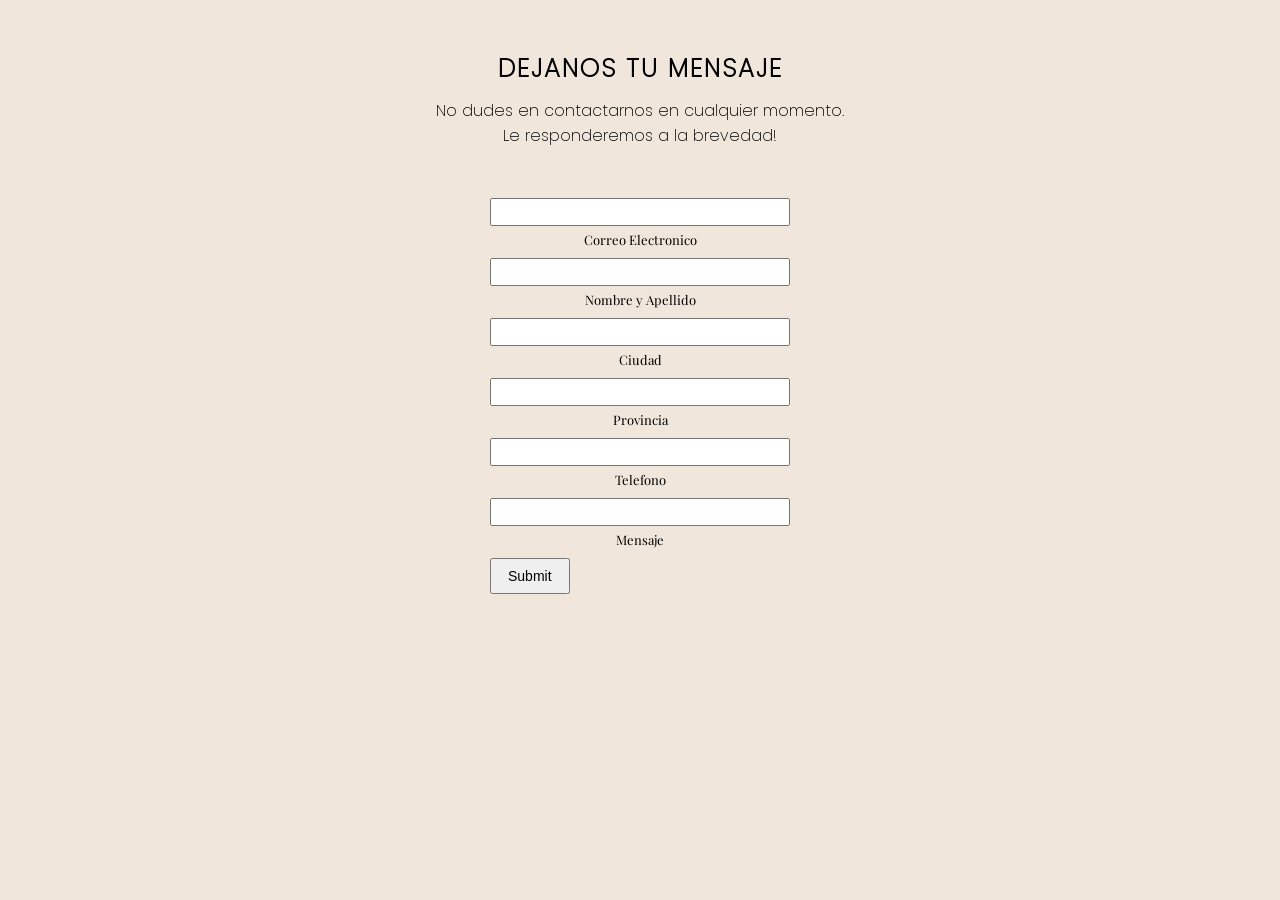
<file: Formulario.html>
<!DOCTYPE html>
<html lang="en">
<head>
    <meta charset="UTF-8">
    <meta name="viewport" content="width=, initial-scale=1.0">
    <link rel="stylesheet" href="Formulario.css">
    <link rel="icon" href="IMG/ICONO - Valles de arauco.jpg">
    <title>Formulario de contacto</title>
</head>
<body>



    <!--Seccion general de Formulario-->

    <section class="PageContactanos">
        <h4 class="TituloFormulario">DEJANOS TU MENSAJE</h4>
            <form action="Formulario">
                <p class="InicioFormulario">No dudes en contactarnos en cualquier momento. <br> Le responderemos a la brevedad! </p>


                <!--Inicio Formulario-->
                <div class="ContenedorFormulario">
                    <div class="DescripcionFormulario">
                        <input type="text" id="CorreoElectronico" class="inputCorreoElectronico" placeholder=" ">
                        <label for="CorreoElectronico" class="labelCorreoElectronico">Correo Electronico</label>
                        <span class="spanCorreoElectronico"></span>
                    </div>

                    <div class="DescripcionFormulario">
                        <input type="text" id="NombreyApellido" class="inputNombreyApellido" placeholder=" ">
                        <label for="NombreyApellido" class="labelNombreyApellido">Nombre y Apellido</label>
                        <span class="spanNombreyApellido"></span>
                    </div>

                    <div class="DescripcionFormulario">
                        <input type="text" id="Ciudad" class="inputCiudad" placeholder=" ">
                        <label for="Ciudad" class="labelCiudad">Ciudad</label>
                        <span class="spanCiudad"></span>
                    </div>

                    <div class="DescripcionFormulario">
                        <input type="text" id="Provincia" class="inputProvincia" placeholder=" ">
                        <label for="Provincia" class="labelProvincia">Provincia</label>
                        <span class="spanProvincia"></span>
                    </div>

                    <div class="DescripcionFormulario">
                        <input type="text" id="Telefono" class="inputTelefono" placeholder=" ">
                        <label for="Telefono" class="labelTelefono">Telefono</label>
                        <span class="spanTelefono"></span>
                    </div>

                    <div class="DescripcionFormulario">
                        <input type="text" id="Mensaje" class="inputMensaje" placeholder=" ">
                        <label for="Mensaje" class="labelMensaje">Mensaje</label>
                        <span class="spanMensaje"></span>
                    </div>

                    <input type="submit" name="Enviar" id="Enviar">
                </div>
            </form>
    </section>    
</body>
</html>
</file>
<file: Formulario.css>
body {
    box-sizing: border-box;
    margin: 0;
    padding: 0;
    background-color: #F0E6DB;
}

@font-face {
    font-family: "Display";
    src: url(PlayfairDisplay-VariableFont_wght.ttf);   
}

@font-face {
    font-family: "Poppins";
    src: url(Poppins-ExtraLight.ttf);
}


.PageContactanos h4 {
    font-size: 25px;
    font-family: "Poppins";
    letter-spacing: 2px;
    margin: 0;
    padding: 20px;
    padding-top: 50px;
    padding-bottom: 10px;
    text-align: center;
}


.InicioFormulario {
    font-size: 16px;
    font-family: "Poppins";
    text-align: center;
    margin: 0;
}

.ContenedorFormulario {

    margin: auto;
    width: 100%;
    max-width: 300px;
    padding: 50px;
    font-family: "Display";
    font-size: 13px;

}


.DescripcionFormulario {
    display: flex;
    flex-direction: column;
    margin-bottom: 10px;
    text-align: center;
  }
  
  input[type="text"] {
    padding: 5px;
    font-size: 12px;
  }
  
  label {
    margin-top: 5px;
  }
  
  #Enviar {
    padding: 8px 16px;
    font-size: 14px;
    cursor: pointer;

  }
</file>
